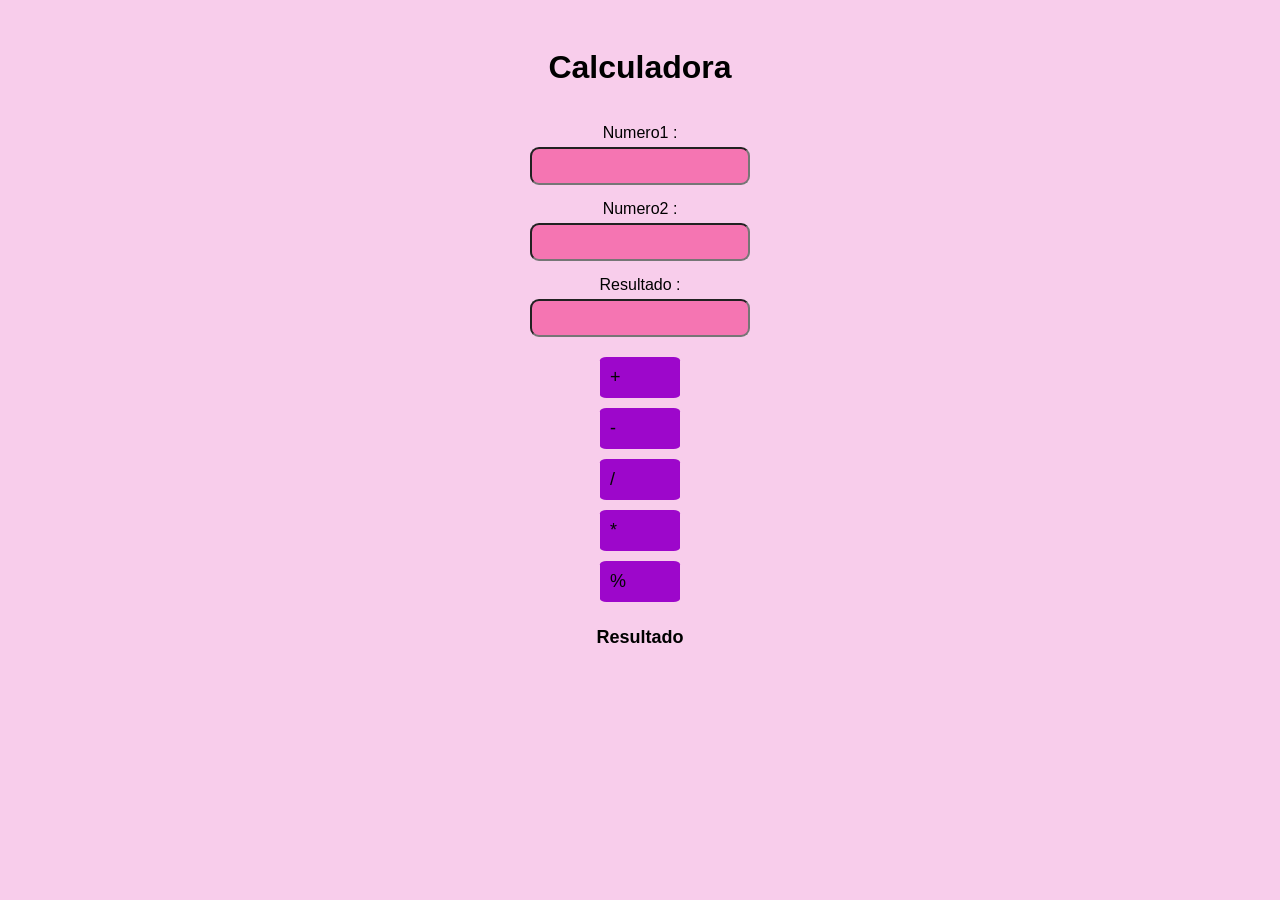
<file: index.html>
<!DOCTYPE html>
<html lang="en">
<head>
    <meta charset="UTF-8">
    <meta name="viewport" content="width=device-width, initial-scale=1.0">
    <title>Calculadora</title>
    <link rel="stylesheet" href="./style.css">
</head>

<h1>Calculadora</h1>
<br>

<body>

    Numero1 : <input type="number" id="number1"/>
    Numero2 : <input type="number" id="number2"/>
    Resultado : <input type="number" id="final"/>
    
    <button type="button" onclick="Suma()">+</button>
    <button type="button" onclick="Resta()">-</button>
    <button type="button" onclick="Div()">/</button>
    <button type="button" onclick="Multi()">*</button>
    <button type="button" onclick="Residuo()">%</button>
    
    <div id="result">Resultado</div>

    <script src="./funciones.js"></script>
    
</body>
</html>
</file>
<file: style.css>
/* Reset básico */
body {
    font-family: Arial, sans-serif;
    background-color: #f8cdeb;
    display: flex;
    flex-direction: column;
    align-items: center;
    padding: 20px;
}

/* Título */
h1 {
    margin-bottom: 20px;
}

/* Inputs y texto */
input {
    width: 200px;
    border-radius: 9px;
    background-color: #f575b2;
    padding: 8px;
    margin: 5px 0 15px 0;
    font-size: 16px;
    margin-bottom: 15px;
    
}

/* Etiquetas (Numero1, Numero2, Resultado) */
body > text,
label {
    
    margin-top: 10px;
    
}

/* Botones en columna */
button {
    display: flex;
    flex-direction: column;
    width: 80px;
    padding: 10px;
    margin: 5px 0;
    font-size: 18px;
    cursor: pointer;
    border: none;
    border-radius: 8%;
    background-color: #9d07cb;
    color: rgb(5, 5, 5);
}

button:hover {
    background-color: #f575b2;
}

/* Resultado */
#result {
    margin-top: 20px;
    font-size: 18px;
    font-weight: bold;
}
</file>
